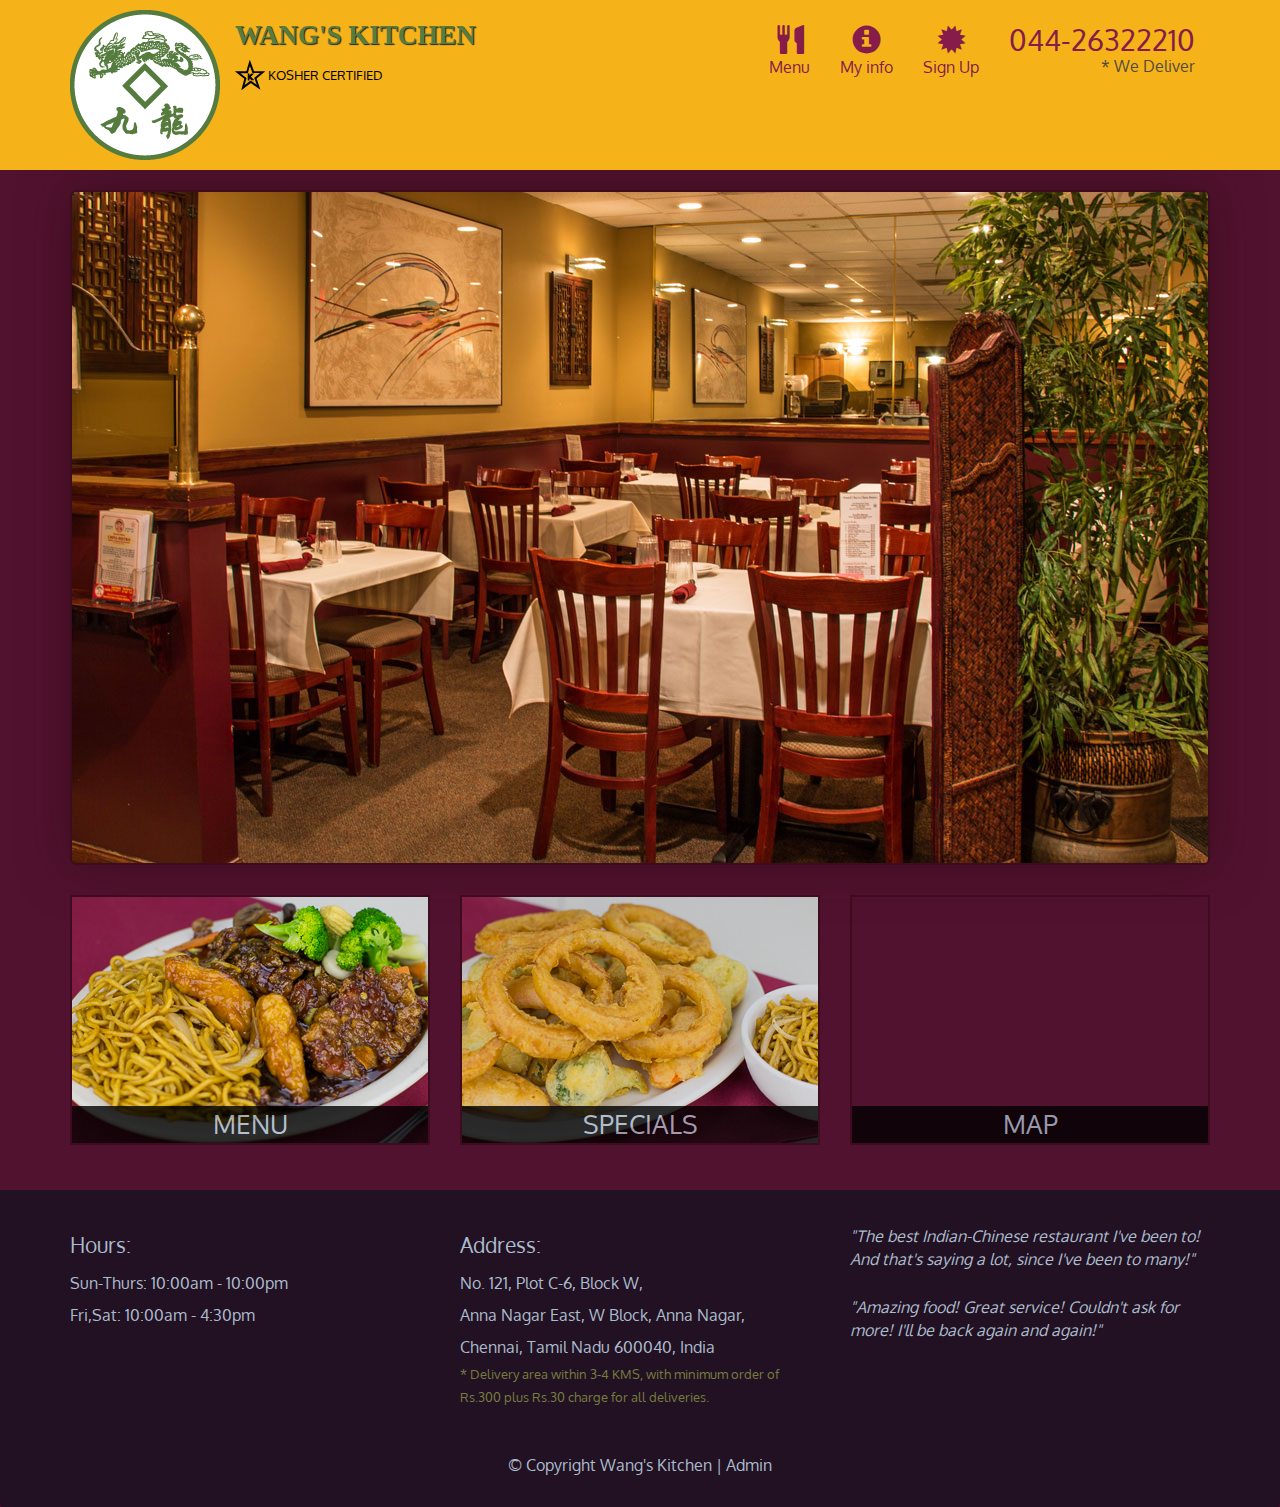
<file: index.html>
<!DOCTYPE html>
<html lang="en">
  <head>
    <meta charset="utf-8">
    <meta http-equiv="X-UA-Compatible" content="IE=edge">
    <meta name="viewport" content="width=device-width, initial-scale=1">
    <title>Wang's Kitchen</title>
    <link href='https://fonts.googleapis.com/css?family=Oxygen:400,300,700' rel='stylesheet' type='text/css'>
    <link href='https://fonts.googleapis.com/css?family=Lora' rel='stylesheet' type='text/css'>
    <link rel="stylesheet" href="css/bootstrap.min.css">
    <link rel="stylesheet" href="css/restaurant.css">
    <link rel="stylesheet" href="css/common.css">
  </head>
  <body ng-app="restaurant" ng-strict-di>

    <!-- Fixed position loading indicator -->
    <loading class="loading-indicator"></loading>

    <header>
      <nav id="header-nav" class="navbar navbar-default">
        <div class="container">
          <div class="navbar-header">
            <a href="index.html" class="pull-left visible-md visible-lg">
              <div id="logo-img" alt="Logo image"></div>
            </a>

            <div class="navbar-brand">
              <a href="index.html"><h1>Wang's Kitchen</h1></a>
              <p>
              <img src="images/star-k-logo.png" alt="Kosher certification">
              <span>Kosher Certified</span>
              </p>
            </div>

            <button id="navbarToggle" type="button" class="navbar-toggle collapsed" data-toggle="collapse" data-target="#collapsable-nav" aria-expanded="false">
              <span class="sr-only">Toggle navigation</span>
              <span class="icon-bar"></span>
              <span class="icon-bar"></span>
              <span class="icon-bar"></span>
            </button>
          </div>

          <div id="collapsable-nav" class="collapse navbar-collapse">
            <ul id="nav-list" class="nav navbar-nav navbar-right">
              <li id="navHomeButton" class="visible-xs">
                <a href="index.html">
                  <span class="glyphicon glyphicon-home"></span> Home</a>
              </li>
              <li id="navMenuButton" ui-sref-active="active">
                <a ui-sref="public.menu">
                  <span class="glyphicon glyphicon-cutlery"></span><br class="hidden-xs"> Menu</a>
              </li>
              <li>
                <a ui-sref="public.myinfo">
                  <span class="glyphicon glyphicon-info-sign"></span><br class="hidden-xs"> My info</a>
              </li>
              <li>
                <a ui-sref="public.signup">
                  <span class="glyphicon glyphicon-certificate"></span><br class="hidden-xs"> Sign Up</a>
              </li>
              <li id="phone" class="hidden-xs">
                <a href="tel:044-26322210">
                  <span>044-26322210</span></a><div>* We Deliver</div>
              </li>
            </ul><!-- #nav-list -->
          </div><!-- .collapse .navbar-collapse -->
        </div><!-- .container -->
      </nav><!-- #header-nav -->
    </header>

    <div id="call-btn" class="visible-xs">
      <a class="btn" href="tel:410-602-5008">
        <span class="glyphicon glyphicon-earphone"></span>
        044-26322210
      </a>
    </div>
    <div id="xs-deliver" class="text-center visible-xs">* We Deliver</div>

    <ui-view>
      <div class="text-center initial-loading">
        <h2>Loading...</h2>
      </div>
    </ui-view>

    <footer class="panel-footer">
      <div class="container">
        <div class="row">
          <section id="hours" class="col-sm-4">
            <span>Hours:</span><br>
            Sun-Thurs: 10:00am - 10:00pm<br>
            Fri,Sat: 10:00am - 4:30pm<br>

            <hr class="visible-xs">
          </section>
          <section id="address" class="col-sm-4">
            <span>Address:</span><br>
            No. 121, Plot C-6, Block W,<br>
            Anna Nagar East, W Block, Anna Nagar,<br>
            Chennai, Tamil Nadu 600040, India<br>

            <p>* Delivery area within 3-4 KMS, with minimum order of Rs.300 plus Rs.30 charge for all deliveries.</p>
            <hr class="visible-xs">
          </section>
          <section id="testimonials" class="col-sm-4">
            <p>"The best Indian-Chinese restaurant I've been to! And that's saying a lot, since I've been to many!"</p>
            <p>"Amazing food! Great service! Couldn't ask for more! I'll be back again and again!"</p>
          </section>
        </div>
        <div class="text-center">
          &copy; Copyright Wang's Kitchen |
          <a ui-sref="admin.auth">Admin</a></div>
      </div>
    </footer>

    <!-- Libs -->
    <script src="lib/jquery-2.1.4.min.js"></script>
    <script src="lib/bootstrap.min.js"></script>
    <script src="lib/angular.min.js"></script>
    <script src="lib/angular-ui-router.min.js"></script>

    <!-- Main Restaurant Module -->
    <script src="src/restaurant.module.js"></script>

    <!-- Common Module -->
    <script src="src/common/common.module.js"></script>
    <script src="src/common/loading/loading.component.js"></script>
    <script src="src/common/loading/loading.interceptor.js"></script>
    <script src="src/common/menu.service.js"></script>

    <!-- Public Module -->
    <script src="src/public/public.module.js"></script>
    <script src="src/public/public.routes.js"></script>
    <script src="src/public/menu/menu.controller.js"></script>
    <script src="src/public/menu-category/menu-category.component.js"></script>
    <script src="src/public/menu-items/menu-items.controller.js"></script>
    <script src="src/public/menu-item/menu-item.component.js"></script>
    <script src="src/public/signup/signup.controller.js"></script>
    <script src="src/public/myinfo/myinfo.controller.js"></script>

    <!-- ADMIN SITE -->

    <!--Application files -->

  </body>

</html>
</file>
<file: css/restaurant.css>
body {
  font-size: 16px;
  color: #abc;
  background-color: #51122f;
  font-family: 'Oxygen', sans-serif;
}

.initial-loading {
  margin-top: 60px;
}

/** HEADER **/
#header-nav {
  background-color: #f6b319;
  border-radius: 0;
  border: 0;
}

#logo-img {
  background: url('../images/restaurant-logo_large.png') no-repeat;
  width: 150px;
  height: 150px;
  margin: 10px 15px 10px 0;
}

.navbar-brand {
  padding-top: 25px;
}
.navbar-brand h1 { /* Restaurant name */
  font-family: 'Lucidas Sans Unicode', serif;
  color: #567c3e;
  font-size: 1.5em;
  text-transform: uppercase;
  font-weight: bold;
  text-shadow: 1px 1px 1px #222;
  margin-top: 0;
  margin-bottom: 0;
  line-height: .75;
}
.navbar-brand a:hover, .navbar-brand a:focus {
  text-decoration: none;
}
.navbar-brand p { /* Kosher cert */
  color: #000;
  text-transform: uppercase;
  font-size: .7em;
  margin-top: 15px;
}
.navbar-brand p span { /* Star-K */
  vertical-align: middle;
}

#nav-list {
  margin-top: 10px;
}
#nav-list a {
  color: #851C49;
  text-align: center;
}
#nav-list a:hover {
  background: #E7E7E7;
}
#nav-list a span {
  font-size: 1.8em;
}

#phone {
  margin-top: 5px;
}
#phone a { /* Phone number */
  text-align: right;
  padding-bottom: 0;
}
#phone div { /* We Deliver */
  color: #554c3e;
  text-align: right;
  padding-right: 15px;
}

.navbar-header button.navbar-toggle, .navbar-header .icon-bar {
  border: 1px solid #62122f;
}
.navbar-header button.navbar-toggle {
  clear: both;
  margin-top: -30px;
}
/* END HEADER */

/* FOOTER */
.panel-footer {
  margin-top: 30px;
  padding-top: 35px;
  padding-bottom: 30px;
  background-color: #212;
  border-top: 0;
}
.panel-footer div.row {
  margin-bottom: 35px;
}
#hours, #address {
  line-height: 2;
}
#hours > span, #address > span {
  font-size: 1.3em;
}
#address p {
  color: #757c3e;
  font-size: .8em;
  line-height: 1.8;
}
#testimonials {
  font-style: italic;
}
#testimonials p:nth-child(2) {
  margin-top: 25px;
}
a[ui-sref="admin.auth"] {
  color: #abc;
}
/* END FOOTER */

/********** Medium devices only **********/
@media (min-width: 992px) and (max-width: 1199px) {
  /* Header */
  #logo-img {
    background: url('../images/restaurant-logo_medium.png') no-repeat;
    width: 100px;
    height: 100px;
    margin: 5px 5px 5px 0;
  }
  /* End Header */
}


/********** Extra small devices only **********/
@media (max-width: 767px) {
  /* Header */
  .navbar-brand {
    padding-top: 10px;
    height: 80px;
  }
  .navbar-brand h1 { /* Restaurant name */
    padding-top: 10px;
    font-size: 5vw; /* 1vw = 1% of viewport width */
  }
  .navbar-brand p { /* Kosher cert */
    font-size: .6em;
    margin-top: 12px;
  }
  .navbar-brand p img { /* Star-K */
    height: 20px;
  }

  #collapsable-nav a { /* Collapsed nav menu text */
    font-size: 1.2em;
  }
  #collapsable-nav a span { /* Collapsed nav menu glyph */
    font-size: 1em;
    margin-right: 5px;
  }

  #call-btn > a {
    font-size: 1.5em;
    display: block;
    margin: 0 20px;
    padding: 10px;
    border: 2px solid #fff;
    background-color: #f6b319;
    color: #951c49;
  }
  #xs-deliver {
    margin-top: 5px;
    font-size: .7em;
    letter-spacing: .1em;
    text-transform: uppercase;
  }
  /* End Header */

  /* Footer */
  .panel-footer section {
    margin-bottom: 30px;
    text-align: center;
  }
  .panel-footer section:nth-child(3) {
    margin-bottom: 0; /* margin already exists on the whole row */
  }
  .panel-footer section hr {
    width: 50%;
  }
  /* End Footer */
}


/********** Super extra small devices Only :-) (e.g., iPhone 4) **********/
@media (max-width: 479px) {
  /* Header */
  .navbar-brand h1 { /* Restaurant name */
    padding-top: 5px;
    font-size: 5.5vw;
  }
  /* End Header */
}
</file>
<file: css/common.css>
.loading-indicator {
    display: block;
    width: 70px;
    position: fixed;
    left: 0;
    right: 0;
    margin: 0 auto;
    top: 40%;
    z-index: 100;
    background-color: #ABC;
}

.loading-indicator img {
    width: 70px;
    background-color: #ABC;
}

.ui-view-placeholder {
    margin-top: 60px;
}
</file>
